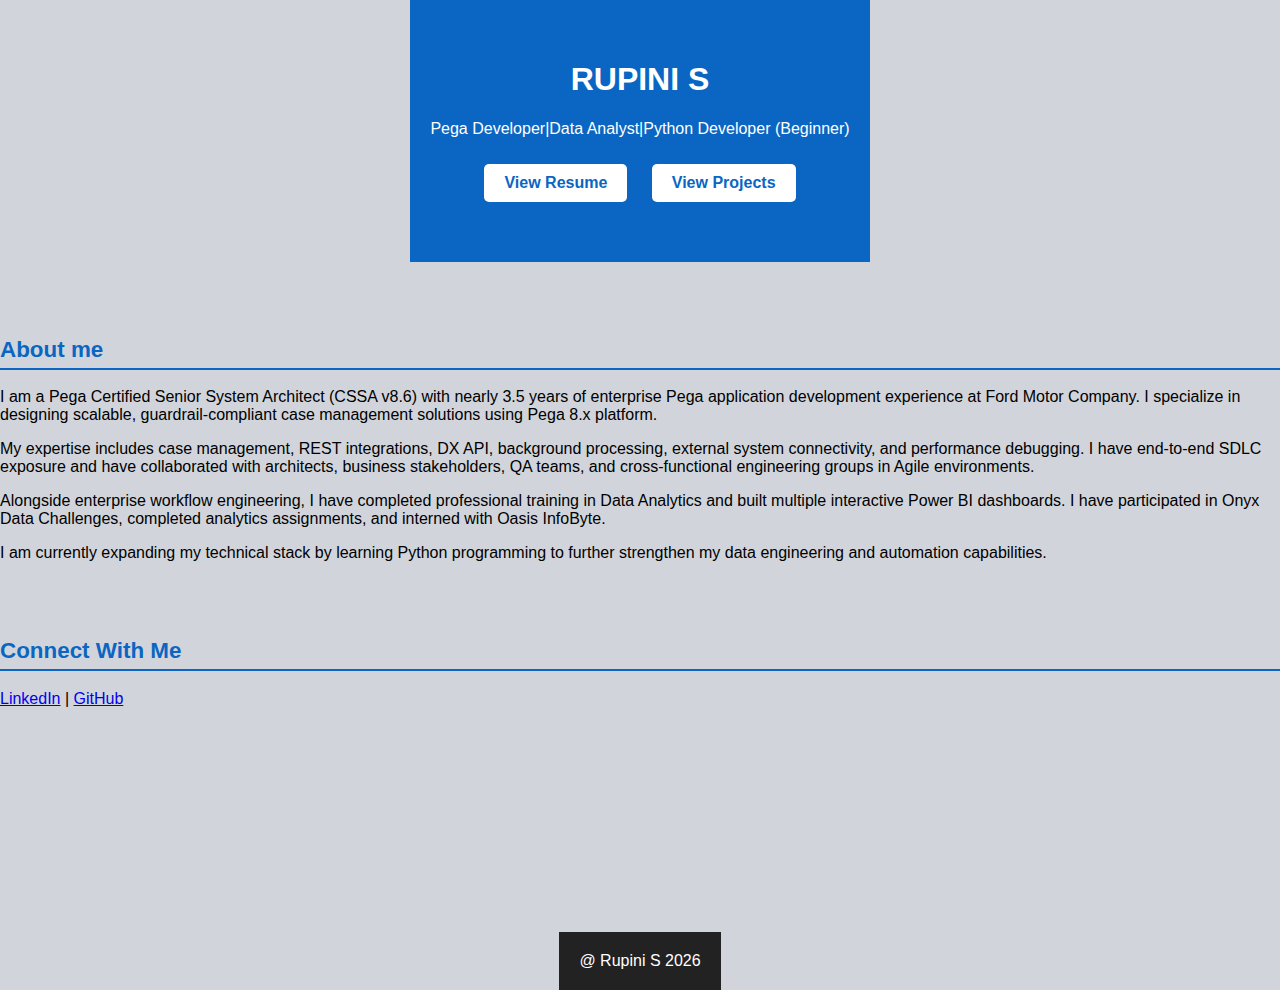
<file: index.html>
<!DOCTYPE html>
<html>
  <head>
    <title> RUPINI S | PORTFOLIO </title> 
    <link rel ="stylesheet" href ="style.css">
  </head>
  <body>
    <header>
      <h1>RUPINI S</h1>
      <p> Pega Developer|Data Analyst|Python Developer (Beginner) </p>
      <a href = "resume.html" class = "button"> View Resume </a>
      <a href = "projects.html" class = "button"> View Projects </a>
    </header>
    
    <section>
      <h2>About me</h2>
      <p>
        I am a Pega Certified Senior System Architect (CSSA v8.6) with nearly 3.5 years 
        of enterprise Pega application development experience at Ford Motor Company. 
        I specialize in designing scalable, guardrail-compliant case management 
        solutions using Pega 8.x platform.
      </p>
      <p>
        My expertise includes case management, REST integrations, DX API, background 
        processing, external system connectivity, and performance debugging. I have 
        end-to-end SDLC exposure and have collaborated with architects, business 
        stakeholders, QA teams, and cross-functional engineering groups in Agile environments.
      </p>
      <p>
        Alongside enterprise workflow engineering, I have completed professional training 
        in Data Analytics and built multiple interactive Power BI dashboards. I have 
        participated in Onyx Data Challenges, completed analytics assignments, and 
        interned with Oasis InfoByte.
      </p>
      <p>
        I am currently expanding my technical stack by learning Python programming 
        to further strengthen my data engineering and automation capabilities.
      </p>
    </section>
    
    <section>
    <h2>Connect With Me</h2>
    <p>
        <a href="https://www.linkedin.com/" target="_blank">LinkedIn</a> |
        <a href="https://github.com/" target="_blank">GitHub</a>
    </p>
    </section>
    
    <footer>
      <p> @ Rupini S 2026 </p>
    </footer>
    
  </body>
</html>
</file>
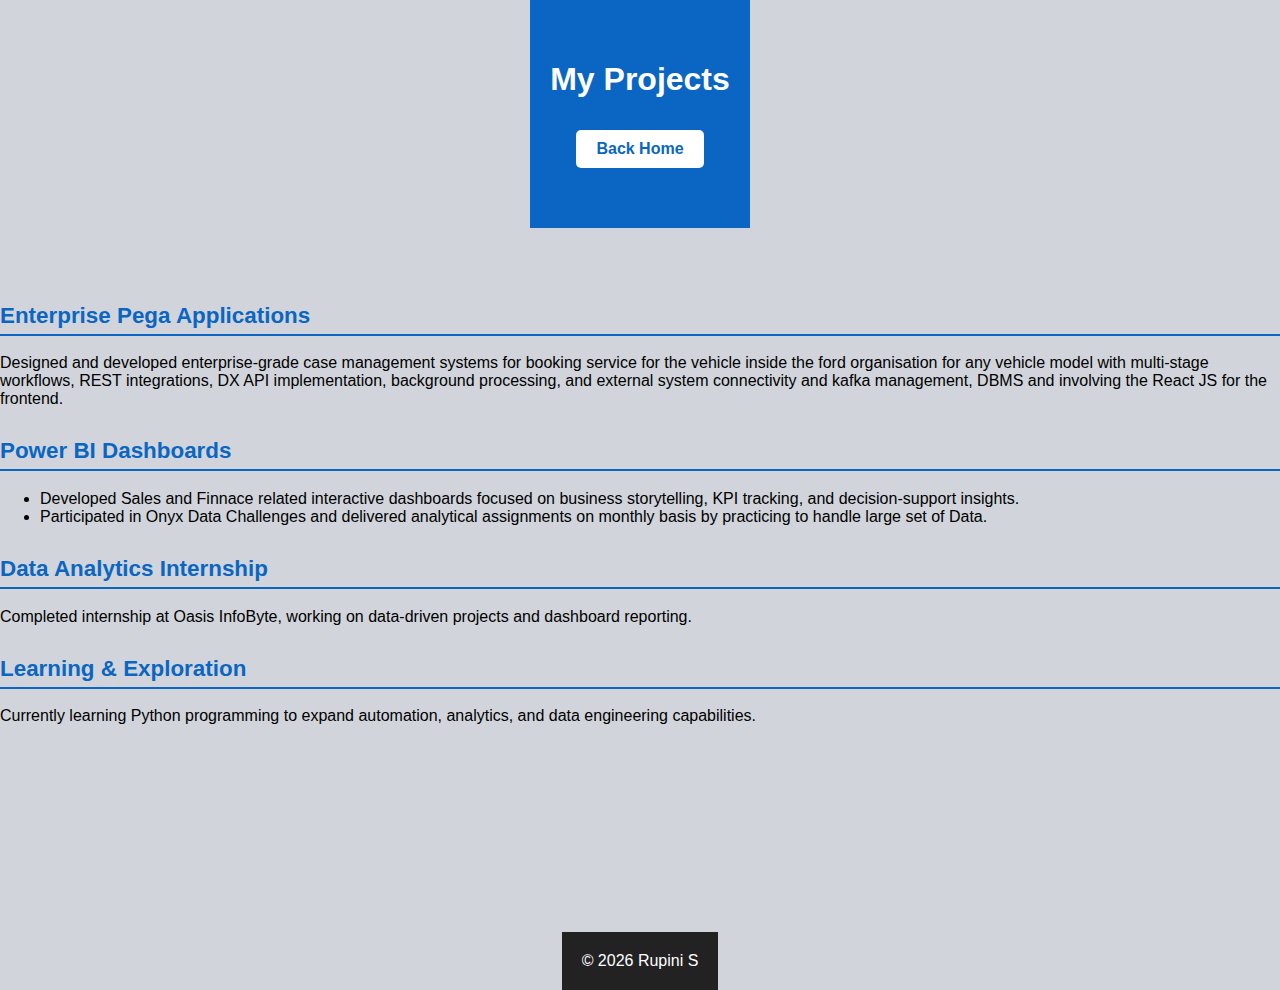
<file: projects.html>
<!DOCTYPE html>
<html>
<head>
    <title>Projects | Rupini S</title>
    <link rel="stylesheet" href="style.css">
</head>
<body>

<header>
    <h1>My Projects</h1>
    <a href="index.html" class="button">Back Home</a>
</header>

<section>
    <h2>Enterprise Pega Applications</h2>
    <p>
        Designed and developed enterprise-grade case management systems for booking service for the vehicle inside the ford organisation for any vehicle model with multi-stage workflows, REST integrations, DX API implementation, 
        background processing, and external system connectivity and kafka management, DBMS and involving the React JS for the frontend. 
    </p>

    <h2>Power BI Dashboards</h2>
    <ul>
        <li>Developed Sales and Finnace related interactive dashboards focused on business storytelling,  KPI tracking, and decision-support insights. </li>
        <li>Participated in Onyx Data Challenges and delivered analytical assignments on monthly basis by practicing to handle large set of Data. </li>
    </ul>

    <h2>Data Analytics Internship</h2>
    <p>
        Completed internship at Oasis InfoByte, working on data-driven projects and dashboard reporting.
    </p>

    <h2>Learning & Exploration</h2>
    <p>
        Currently learning Python programming to expand automation, analytics, and data engineering capabilities.
    </p>
</section>
<footer>
    <p>© 2026 Rupini S</p>
</footer>
</body>
</html>
</file>
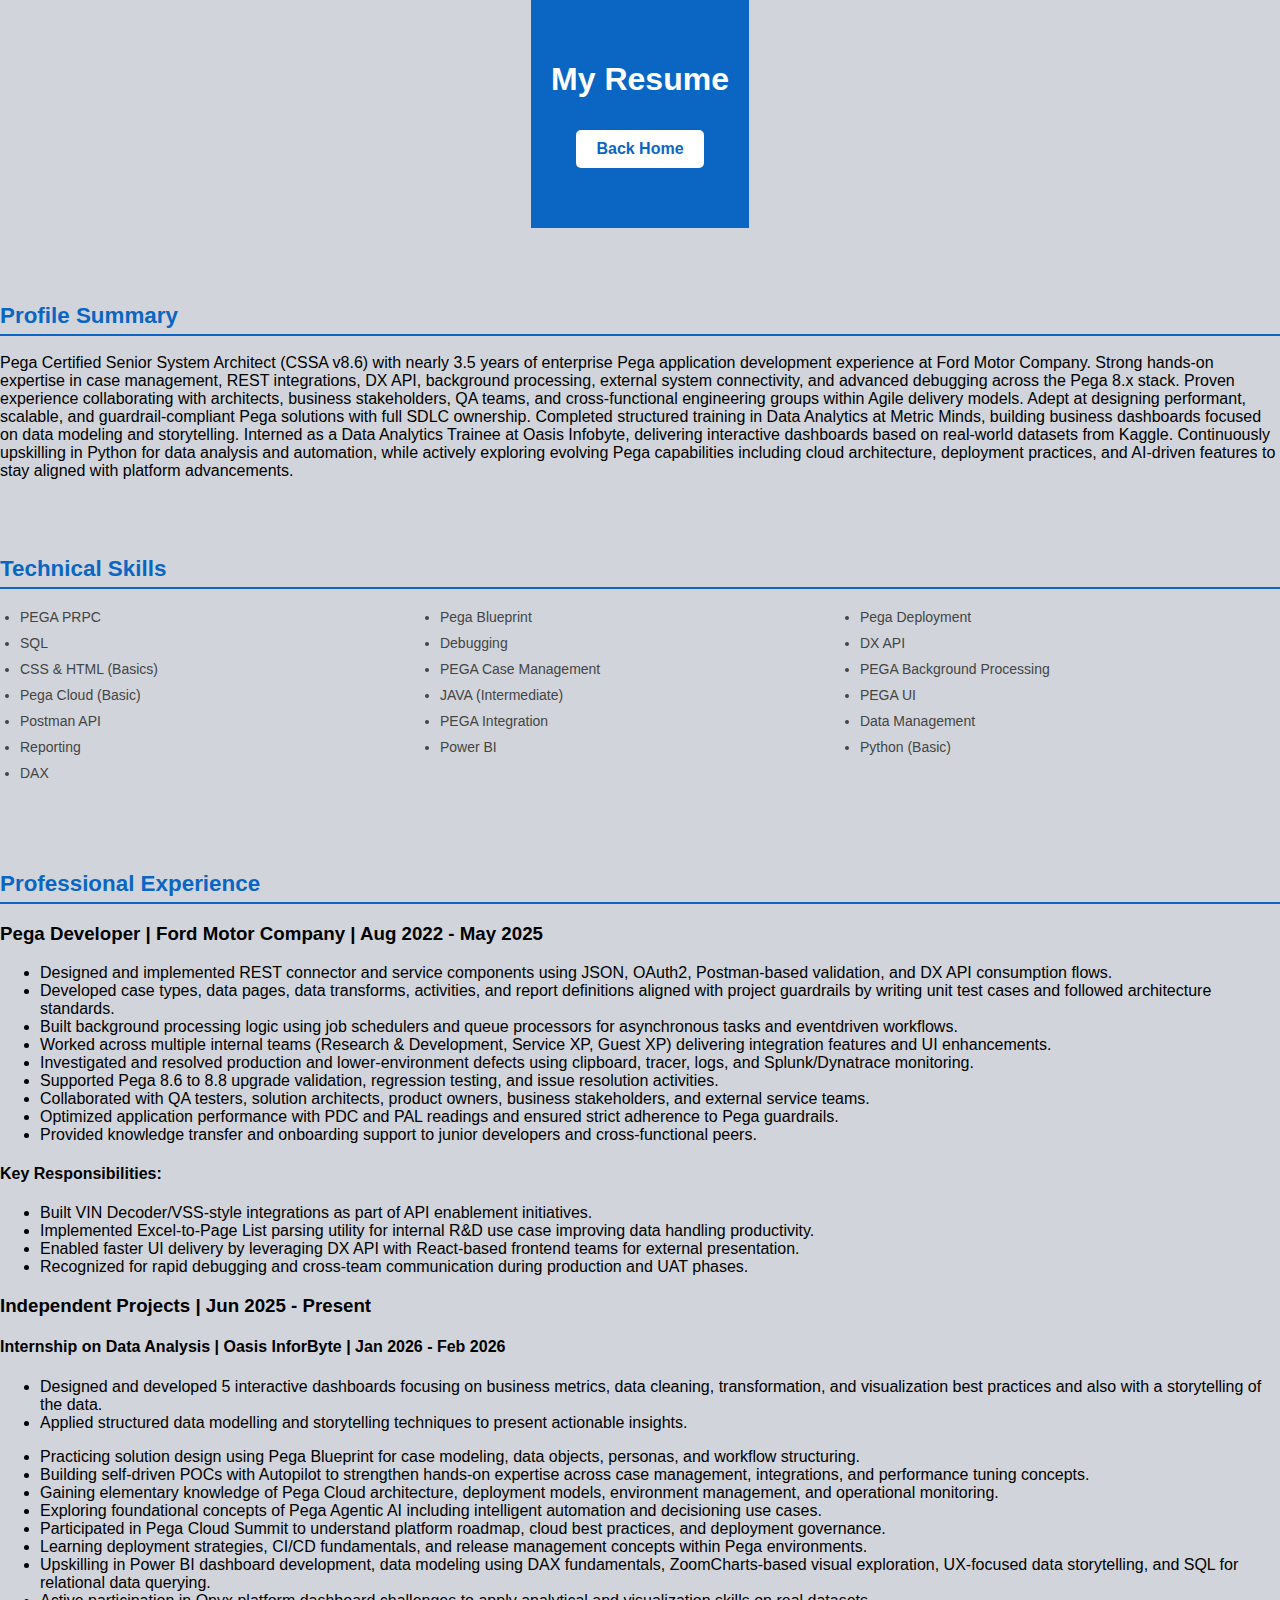
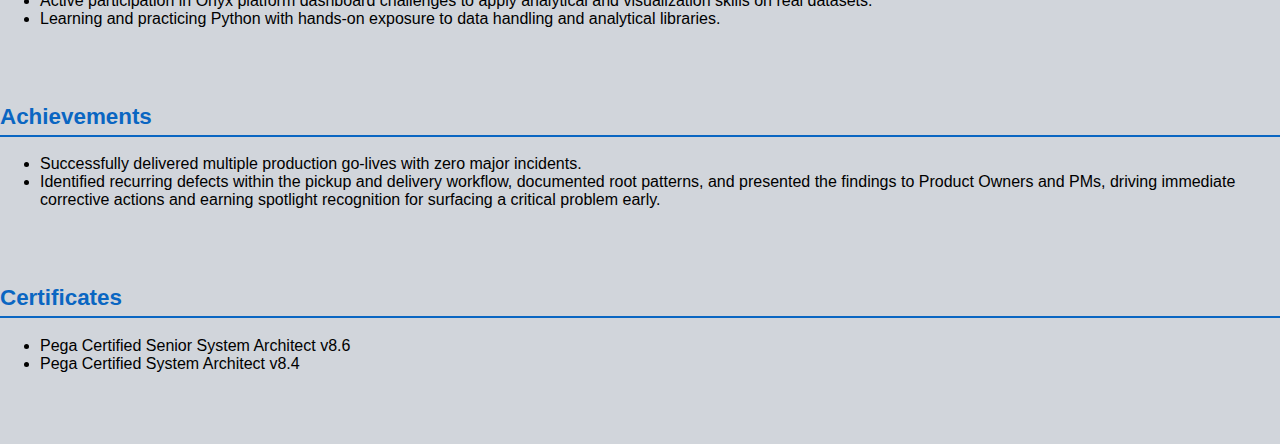
<file: resume.html>
<html>
  <head>
    <title>
      RESUME | RUPINI S
    </title>
    <link rel="stylesheet" href="style.css">
  </head>

  <body>
    <header>
      <h1> My Resume </h1>
      <a href ="index.html" class="button"> Back Home </a>
    </header>

    <section>
      <h2>
        Profile Summary
      </h2>
      <p>
        Pega Certified Senior System Architect (CSSA v8.6) with nearly 3.5 years of enterprise Pega application development experience at Ford Motor Company. 
        Strong hands-on expertise in case management, REST integrations, DX API, background processing, external system connectivity, and advanced debugging across the Pega 8.x stack. 
        Proven experience collaborating with architects, business stakeholders, QA teams, and cross-functional engineering groups within Agile delivery models. 
        Adept at designing performant, scalable, and guardrail-compliant Pega solutions with full SDLC ownership. Completed structured training in Data Analytics at Metric Minds, building business dashboards focused on data modeling and storytelling. 
        Interned as a Data Analytics Trainee at Oasis Infobyte, delivering interactive dashboards based on real-world datasets from Kaggle.
        Continuously upskilling in Python for data analysis and automation, while actively exploring evolving Pega capabilities including cloud architecture, deployment practices, and AI-driven features to stay aligned with platform advancements.
      </p>
    </section>
    
    <section class="skills-section">
      <h2>Technical Skills</h2>
      <ul class="skills-grid">
        <li>PEGA PRPC</li>
        <li>Pega Blueprint</li>
        <li>Pega Deployment</li>
        <li>SQL</li>
        <li>Debugging</li>
        <li>DX API</li>
        <li>CSS & HTML (Basics)</li>
        
        <li>PEGA Case Management</li>
        <li>PEGA Background Processing</li>
        <li>Pega Cloud (Basic)</li>
        <li>JAVA (Intermediate)</li>
        <li>PEGA UI</li>
        <li>Postman API</li>
        
        <li>PEGA Integration</li>
        <li>Data Management</li>
        <li>Reporting</li>
        <li>Power BI</li>
        <li>Python (Basic)</li>
        <li>DAX</li>
      </ul>
    </section>
    
    <section>
    <h2>Professional Experience</h2>

    <h3>Pega Developer | Ford Motor Company | Aug 2022 - May 2025</h3>
    <ul>
      <li>Designed and implemented REST connector and service components using JSON, OAuth2, Postman-based validation, and DX API consumption flows.</li>
      <li>Developed case types, data pages, data transforms, activities, and report definitions aligned with project guardrails by writing unit test cases and followed architecture standards.</li>
      <li>Built background processing logic using job schedulers and queue processors for asynchronous tasks and eventdriven workflows.</li>
      <li>Worked across multiple internal teams (Research & Development, Service XP, Guest XP) delivering integration features and UI enhancements.</li>
      <li>Investigated and resolved production and lower-environment defects using clipboard, tracer, logs, and Splunk/Dynatrace monitoring.</li>
      <li>Supported Pega 8.6 to 8.8 upgrade validation, regression testing, and issue resolution activities.</li>
      <li>Collaborated with QA testers, solution architects, product owners, business stakeholders, and external service teams.</li>
      <li>Optimized application performance with PDC and PAL readings and ensured strict adherence to Pega guardrails.</li>
      <li>Provided knowledge transfer and onboarding support to junior developers and cross-functional peers.</li>
    </ul>

    <h4>Key Responsibilities:</h4>
    <ul>
        <li>Built VIN Decoder/VSS-style integrations as part of API enablement initiatives.</li>
        <li>Implemented Excel-to-Page List parsing utility for internal R&D use case improving data handling productivity.</li>
        <li>Enabled faster UI delivery by leveraging DX API with React-based frontend teams for external presentation.</li>
        <li>Recognized for rapid debugging and cross-team communication during production and UAT phases.</li>
    </ul>
      
    <h3> Independent Projects | Jun 2025 - Present </h3>
      
    <h4> Internship on Data Analysis | Oasis InforByte | Jan 2026 - Feb 2026</h4>
    <ul>
      <li> Designed and developed 5 interactive dashboards focusing on business metrics, data cleaning, transformation, and visualization best practices and also with a storytelling of the data.</li>
      <li>Applied structured data modelling and storytelling techniques to present actionable insights.</li>
    </ul>
    <ul>
      <li>Practicing solution design using Pega Blueprint for case modeling, data objects, personas, and workflow structuring.</li>
      <li>Building self-driven POCs with Autopilot to strengthen hands-on expertise across case management, integrations, and performance tuning concepts.</li>
      <li>Gaining elementary knowledge of Pega Cloud architecture, deployment models, environment management, and operational monitoring.</li>
      <li>Exploring foundational concepts of Pega Agentic AI including intelligent automation and decisioning use cases.</li>
      <li>Participated in Pega Cloud Summit to understand platform roadmap, cloud best practices, and deployment governance.
      <li>Learning deployment strategies, CI/CD fundamentals, and release management concepts within Pega environments.</li>
      <li>Upskilling in Power BI dashboard development, data modeling using DAX fundamentals, ZoomCharts-based visual exploration, UX-focused data storytelling, and SQL for relational data querying.</li>
      <li>Active participation in Onyx platform dashboard challenges to apply analytical and visualization skills on real datasets.</li>
      <li>Learning and practicing Python with hands-on exposure to data handling and analytical libraries.</li>
    </ul>
  </section>
  <section>
    <h2> Achievements </h2> 
    <ul>
      <li>Successfully delivered multiple production go-lives with zero major incidents.</li>
      <li>Identified recurring defects within the pickup and delivery workflow, documented root patterns, and presented the findings to Product Owners and PMs, driving immediate corrective actions 
        and earning spotlight recognition for surfacing a critical problem early.</li>
    </ul>
  </section>

  <section>
    <h2> Certificates </h2>
      <ul>
        <li> Pega Certified Senior System Architect v8.6 </li>
        <li> Pega Certified System Architect v8.4 </li>
  </section>
  </body>
  </html>
</file>
<file: style.css>
/* General Page Styling */
body {
    font-family: Arial, sans-serif;
    margin: 0;
    padding: 40px 0; 
    background-color: #d1d5db; 
    display: flex;
    flex-direction: column;   
    align-items: center;      
    min-height: 100vh;        
}

/* The A4 Sheet Container */
.page-container {
    background-color: white;
    width: 210mm;             
    /* UPDATED: Allows the paper to shrink to fit small content, but still look like a page */
    min-height: 297mm;        
    height: auto;             
    padding: 50px;
    box-shadow: 0 0 20px rgba(0,0,0,0.15); 
    text-align: left;         
    box-sizing: border-box;   
    
    /* ADDED: This makes the container a flexbox so we can pin the footer */
    display: flex;
    flex-direction: column;
}

/* Header Styling */
header {
    background-color: #0a66c2; 
    color: white;
    padding: 50px 20px;
    margin: -50px -50px 30px -50px; 
    text-align: center; 
}

.button {
    display: inline-block;
    padding: 10px 20px;
    margin: 10px;
    background-color: white;
    color: #0a66c2;
    text-decoration: none;
    font-weight: bold;
    border-radius: 5px;
    transition: 0.3s;
}

.button:hover {
    background-color: #e1e9f4;
}

/* Section Styling */
section {
    padding: 15px 0;
    width: 100%;
}

h2 {
    color: #0a66c2;
    border-bottom: 2px solid #0a66c2;
    padding-bottom: 5px;
    margin-top: 30px;
    font-size: 1.4rem;
}

/* Technical Skills Grid */
.skills-grid {
    display: flex;
    flex-wrap: wrap;       
    list-style-type: disc; 
    padding-left: 20px;    
    margin: 20px 0;        
}

.skills-grid li {
    width: 33.33%;         
    margin-bottom: 10px;
    font-size: 14px;
    color: #444;
}

/* Footer Styling */
footer {
    background-color: #222;
    color: white;
    padding: 20px;
    
    /* UPDATED: This pushes the footer to the very bottom of the page container */
    margin-top: auto; 
    
    /* This pulls the black box to the very edges and bottom of the white sheet */
    margin-left: -50px;
    margin-right: -50px;
    margin-bottom: -50px; 
    
    text-align: center;
}

footer p {
    margin: 0; /* Removes any default spacing around the copyright text */
}

/* Mobile Responsive */
@media (max-width: 600px) {
    .page-container {
        width: 100%;
        margin: 0;
        padding: 20px;
    }
    
    header { margin: -20px -20px 20px -20px; }
    footer { margin: 40px -20px -20px -20px; }

    .skills-grid li {
        width: 50%; 
    }
}
</file>
